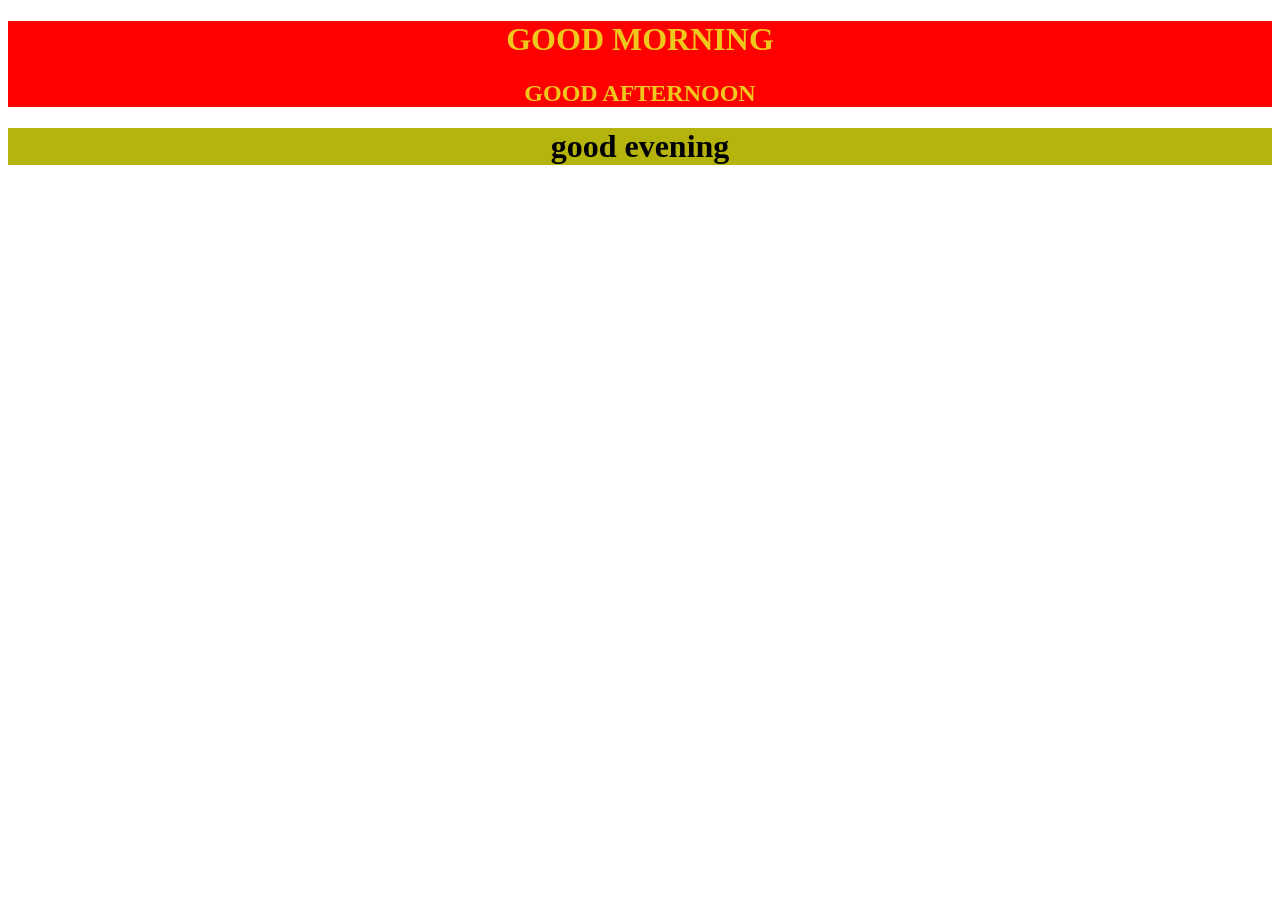
<file: class1/index.html>
<!DOCTYPE html>
<html lang="en">
<head>
    <meta charset="UTF-8">
    <meta name="viewport" content="width=\, initial-scale=1.0">
    <title>Document</title>
    <link rel="stylesheet" href="one.css">
</head>
<body><div class="nithin">

    <h1>GOOD MORNING</h1>
    <h2>GOOD AFTERNOON</h2>
    
</div>
<div class="saniya">
    <h1>good evening</h1>
</div>
</body>
</html>
</file>
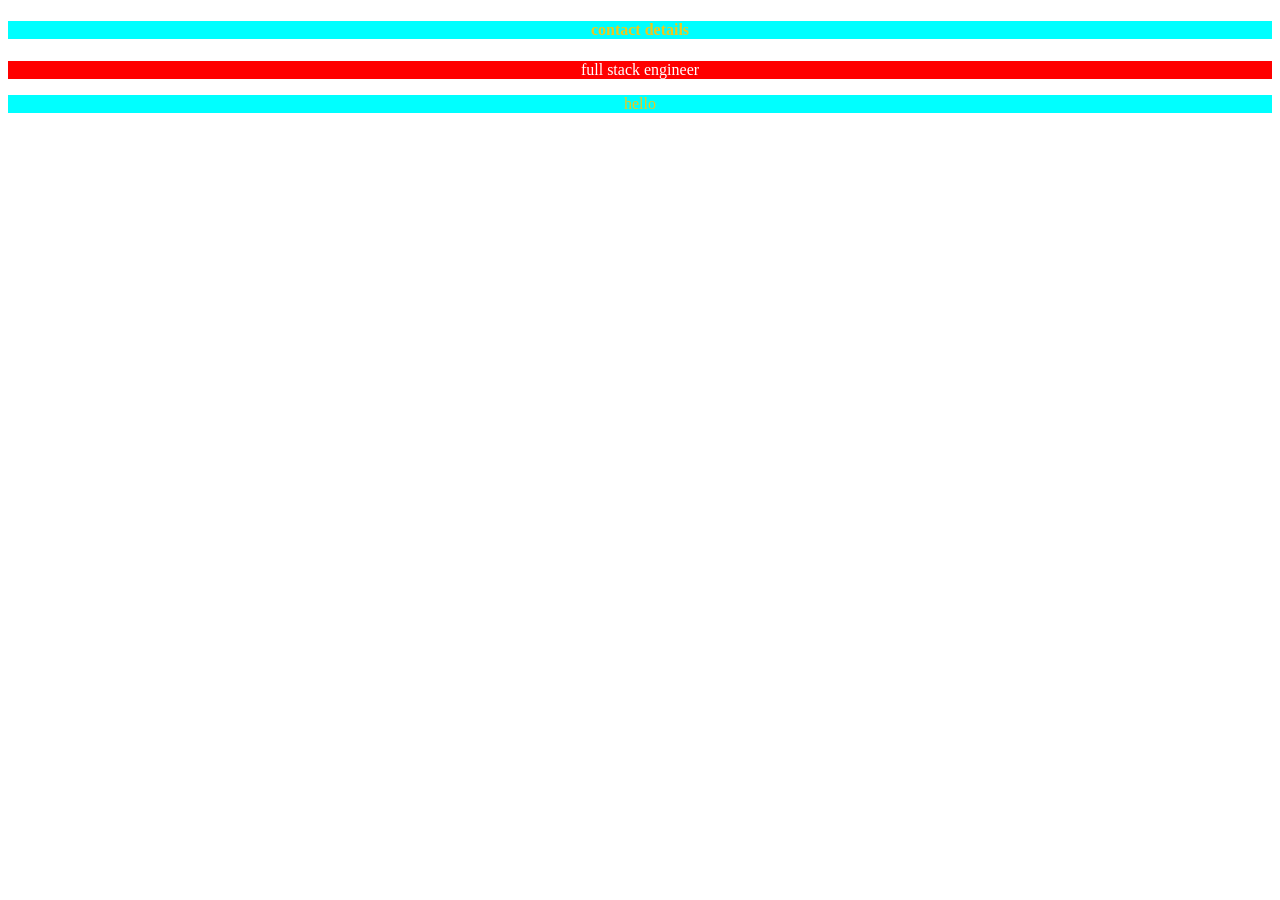
<file: class1/contact.html>
<!DOCTYPE html>
<html lang="en">
<head>
    <meta charset="UTF-8">
    <meta name="viewport" content="width=device-width, initial-scale=1.0">
    <title>Document</title>
    <link rel="stylesheet" href="./one.css">
</head>
<body>
    <h4>contact details</h4>
    <p id="full">full stack engineer</p>
    <p>hello</p>
    
</body>
</html>
</file>
<file: class1/one.css>
.nithin{
    background-color: red;
    color: rgb(239, 200, 28);
    text-align: center;
    
}
.saniya{
color: black;
text-align: center;
background-color: rgb(180, 180, 13);
font-family: cursive;
}
h4,p{
    background-color: aqua;
    text-align: center;
    color: rgb(239, 200, 28);;
}
#full{
    background-color: red;
    color: white;
}
</file>
